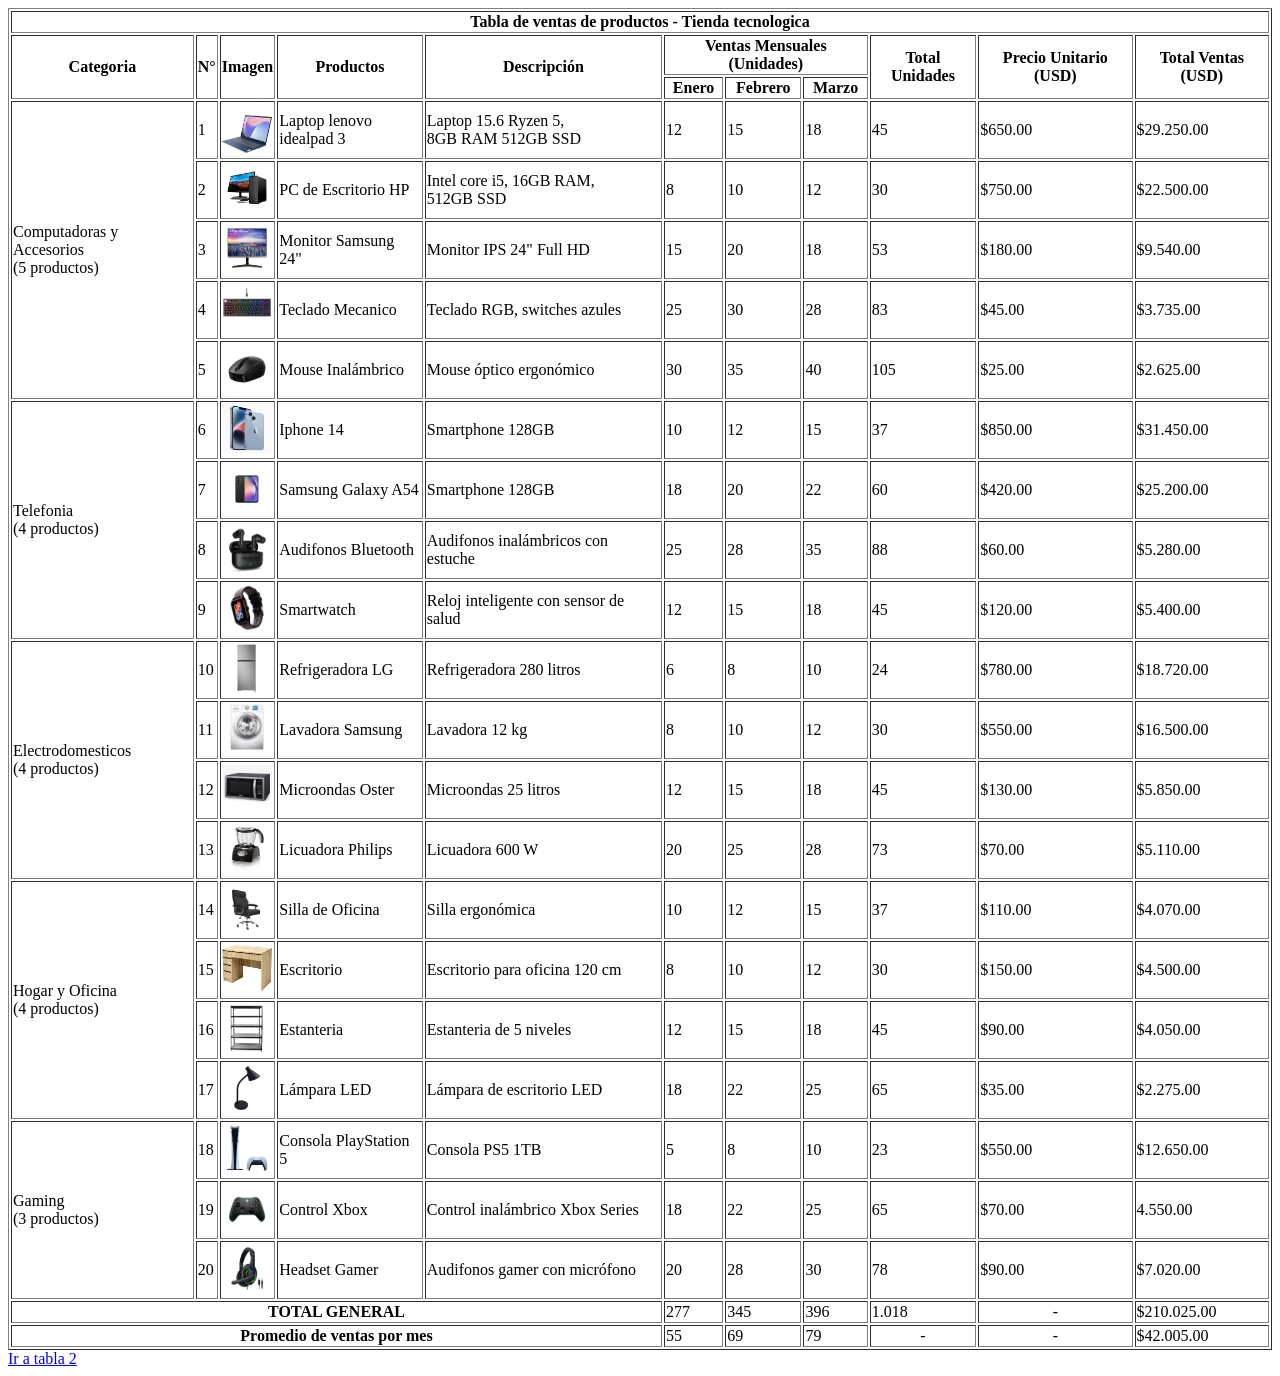
<file: index.html>
<!DOCTYPE html>
<html lang="en">
<head>
    <meta charset="UTF-8">
    <meta name="viewport" content="width=device-width, initial-scale=1.0">
    <title>Venta de productos</title> 
    <section>
        <div>
            
            
            
            <table border="1px">

                <tr>
                    <th colspan="11">Tabla de ventas de productos - Tienda tecnologica</th>
                </tr>
                <tr>
                    <th rowspan="2">Categoria</th>
                    <th rowspan="2">N°</th>
                    <th rowspan="2">Imagen</th>
                    <th rowspan="2">Productos</th>
                    <th rowspan="2">Descripción</th>
                    <th colspan="3">Ventas Mensuales (Unidades)</th>
                    <th rowspan="2">Total Unidades</th>
                    <th rowspan="2">Precio Unitario (USD)</th>
                    <th rowspan="2">Total Ventas (USD)</th>
                </tr>

                <tr>
                    <th>Enero</th>
                    <th>Febrero</th>
                    <th>Marzo</th>
                </tr>
                

                <tr>
                    <td rowspan="5">
                        Computadoras y Accesorios <br>
                        (5 productos)
                    </td>
                    <td>1</td>
                    <td><img src="img/lenovo.jpg" alt="Laptop lenovo idealpad 3" width="50px" height="50px"></td>
                    <td>Laptop lenovo <br>
                    idealpad 3</td>
                    <td>Laptop 15.6 Ryzen 5, <br>
                    8GB RAM 512GB SSD</td>
                    <td>12</td>
                    <td>15</td>
                    <td>18</td>
                    <td>45</td>
                    <td>$650.00</td>
                    <td>$29.250.00</td>
                </tr>

                <tr>
                    <td>2</td>
                    <td><img src="img/PCescritorioHP.png" alt="PC de Escritorio HP" width="50px" height="50px"></td>
                    <td>PC de Escritorio HP</td>
                    <td>Intel core i5, 16GB RAM, <br>
                    512GB SSD</td>
                    <td>8</td>
                    <td>10</td>
                    <td>12</td>
                    <td>30</td>
                    <td>$750.00</td>
                    <td>$22.500.00</td>
                </tr>

                 <tr>
                    <td>3</td>
                    <td><img src="img/monitorsamsung.png" alt="Monitor samsung 24" width="50px" height="50px"></td>
                    <td>Monitor Samsung 24"</td>
                    <td>Monitor IPS 24" Full HD</td>
                    <td>15</td>
                    <td>20</td>
                    <td>18</td>
                    <td>53</td>
                    <td>$180.00</td>
                    <td>$9.540.00</td>
                </tr>

                 <tr>
                    <td>4</td>
                    <td><img src="img/tecladomecanico.png" alt="Teclaado Mecanico" width="50px" height="50px"></td>
                    <td>Teclado Mecanico</td>
                    <td>Teclado RGB, switches azules</td>
                    <td>25</td>
                    <td>30</td>
                    <td>28</td>
                    <td>83</td>
                    <td>$45.00</td>
                    <td>$3.735.00</td>
                </tr>

                 <tr>
                    <td>5</td>
                    <td><img src="img/mouseinalambrico.png" alt="Mouse Inalambrico" width="50px" height="50px"></td>
                    <td>Mouse Inalámbrico</td>
                    <td>Mouse óptico ergonómico</td>
                    <td>30</td>
                    <td>35</td>
                    <td>40</td>
                    <td>105</td>
                    <td>$25.00</td>
                    <td>$2.625.00</td>
                </tr>

                 <tr>
                    <td rowspan="4">
                        Telefonia <br>
                        (4 productos)
                    </td>
                    <td>6</td>
                    <td><img src="img/iphone14.jpg" alt="Iphone 14" width="50px" height="50px"></td>
                    <td>Iphone 14</td>
                    <td>Smartphone 128GB</td>
                    <td>10</td>
                    <td>12</td>
                    <td>15</td>
                    <td>37</td>
                    <td>$850.00</td>
                    <td>$31.450.00</td>
                </tr>

                  <tr>
                    <td>7</td>
                    <td><img src="img/samsunga54.jpg" alt="Samsung A54" width="50px" height="50px"></td>
                    <td>Samsung Galaxy A54</td>
                    <td>Smartphone 128GB</td>
                    <td>18</td>
                    <td>20</td>
                    <td>22</td>
                    <td>60</td>
                    <td>$420.00</td>
                    <td>$25.200.00</td>
                </tr>

                  <tr>
                    <td>8</td>
                    <td><img src="img/audifonosbluetooth.jpg" alt="Audifonos Bluetooth" width="50px" height="50px"></td>
                    <td>Audifonos Bluetooth</td>
                    <td>Audifonos inalámbricos con estuche</td>
                    <td>25</td>
                    <td>28</td>
                    <td>35</td>
                    <td>88</td>
                    <td>$60.00</td>
                    <td>$5.280.00</td>
                </tr>

                  <tr>
                    <td>9</td>
                    <td><img src="img/smartwatch.jpg" alt="Smatrwatch" width="50px" height="50px"></td>
                    <td>Smartwatch</td>
                    <td>Reloj inteligente con sensor de salud</td>
                    <td>12</td>
                    <td>15</td>
                    <td>18</td>
                    <td>45</td>
                    <td>$120.00</td>
                    <td>$5.400.00</td>
                </tr>

                 <tr>
                    <td rowspan="4">
                        Electrodomesticos <br>
                        (4 productos)
                    </td>
                    <td>10</td>
                    <td><img src="img/refrigeradoraLG.jpg" alt="Refrigeradora LG" width="50px" height="50px"></td>
                    <td>Refrigeradora LG</td>
                    <td>Refrigeradora 280 litros</td>
                    <td>6</td>
                    <td>8</td>
                    <td>10</td>
                    <td>24</td>
                    <td>$780.00</td>
                    <td>$18.720.00</td>
                </tr>
                
                <tr>
                    <td>11</td>
                    <td><img src="img/lavadora.jpg" alt="Lavadora Samsung" width="50px" height="50px"></td>
                    <td>Lavadora Samsung</td>
                    <td>Lavadora 12 kg</td>
                    <td>8</td>
                    <td>10</td>
                    <td>12</td>
                    <td>30</td>
                    <td>$550.00</td>
                    <td>$16.500.00</td>
                </tr>

                <tr>
                    <td>12</td>
                    <td><img src="img/microondas.jpg" alt="Microondas Oster" width="50px" height="50px"></td>
                    <td>Microondas Oster</td>
                    <td>Microondas 25 litros</td>
                    <td>12</td>
                    <td>15</td>
                    <td>18</td>
                    <td>45</td>
                    <td>$130.00</td>
                    <td>$5.850.00</td>
                </tr>

                <tr>
                    <td>13</td>
                    <td><img src="img/licuadora.jpg" alt="Licuadora Philips" width="50px" height="50px"></td>
                    <td>Licuadora Philips</td>
                    <td>Licuadora 600 W</td>
                    <td>20</td>
                    <td>25</td>
                    <td>28</td>
                    <td>73</td>
                    <td>$70.00</td>
                    <td>$5.110.00</td>
                </tr>

                 <tr>
                    <td rowspan="4">
                        Hogar y Oficina <br>
                        (4 productos)
                    </td>
                    <td>14</td>
                    <td><img src="img/silladeoficina.jpg" alt="Silla de oficina" width="50px" height="50px"></td>
                    <td>Silla de Oficina</td>
                    <td>Silla ergonómica</td>
                    <td>10</td>
                    <td>12</td>
                    <td>15</td>
                    <td>37</td>
                    <td>$110.00</td>
                    <td>$4.070.00</td>
                </tr>

                 <tr>
                    <td>15</td>
                    <td><img src="img/escritorio.jpg" alt="Escritorio para oficina" width="50px" height="50px"></td>
                    <td>Escritorio</td>
                    <td>Escritorio para oficina 120 cm</td>
                    <td>8</td>
                    <td>10</td>
                    <td>12</td>
                    <td>30</td>
                    <td>$150.00</td>
                    <td>$4.500.00</td>
                </tr>

                 <tr>
                    <td>16</td>
                    <td><img src="img/estanteria.jpg" alt="Estanteria" width="50px" height="50px"></td>
                    <td>Estanteria</td>
                    <td>Estanteria de 5 niveles</td>
                    <td>12</td>
                    <td>15</td>
                    <td>18</td>
                    <td>45</td>
                    <td>$90.00</td>
                    <td>$4.050.00</td>
                </tr>

                 <tr>
                    <td>17</td>
                    <td><img src="img/lamparaled.jpg" alt="Lampara LED" width="50px" height="50px"></td>
                    <td>Lámpara LED</td>
                    <td>Lámpara de escritorio LED</td>
                    <td>18</td>
                    <td>22</td>
                    <td>25</td>
                    <td>65</td>
                    <td>$35.00</td>
                    <td>$2.275.00</td>
                </tr>

                 <tr>
                    <td rowspan="3">
                        Gaming <br>
                        (3 productos)
                    </td>
                    <td>18</td>
                    <td><img src="img/ps5.png" alt="Consola PS5" width="50px" height="50px"></td>
                    <td>Consola PlayStation 5</td>
                    <td>Consola PS5 1TB</td>
                    <td>5</td>
                    <td>8</td>
                    <td>10</td>
                    <td>23</td>
                    <td>$550.00</td>
                    <td>$12.650.00</td>
                </tr>

                  <tr>
                    <td>19</td>
                    <td><img src="img/controlxbox.jpg" alt="Control Xbox" width="50px" height="50px"></td>
                    <td>Control Xbox</td>
                    <td>Control inalámbrico Xbox Series</td>
                    <td>18</td>
                    <td>22</td>
                    <td>25</td>
                    <td>65</td>
                    <td>$70.00</td>
                    <td>4.550.00</td>
                </tr>

                  <tr>
                    <td>20</td>
                    <td><img src="img/audifonosgamer.png" alt="Audifonos gamer" width="50px" height="50px"></td>
                    <td>Headset Gamer</td>
                    <td>Audifonos gamer con micrófono</td>
                    <td>20</td>
                    <td>28</td>
                    <td>30</td>
                    <td>78</td>
                    <td>$90.00</td>
                    <td>$7.020.00</td>
                </tr>
                
                <tr>
                    <th colspan="5">TOTAL GENERAL</th>
                    <td>277</td>
                    <td>345</td>
                    <td>396</td>
                    <td>1.018</td>
                    <td><center>-</center></td>
                    <td>$210.025.00</td>
                </tr>

                 <tr>
                    <th colspan="5">Promedio de ventas por mes</th>
                    <td>55</td>
                    <td>69</td>
                    <td>79</td>
                    <td><center>-</center></td>
                    <td><center>-</center></td>
                    <td>$42.005.00</td>
                </tr>


            </table>
       
            <!--enlace a la tabla de ventas-->
       <div>
          <a href="tablas/tablas2.html">Ir a tabla 2</a>
       </div>
         
        </div>
    </section>

    
</head>
<body>
</file>
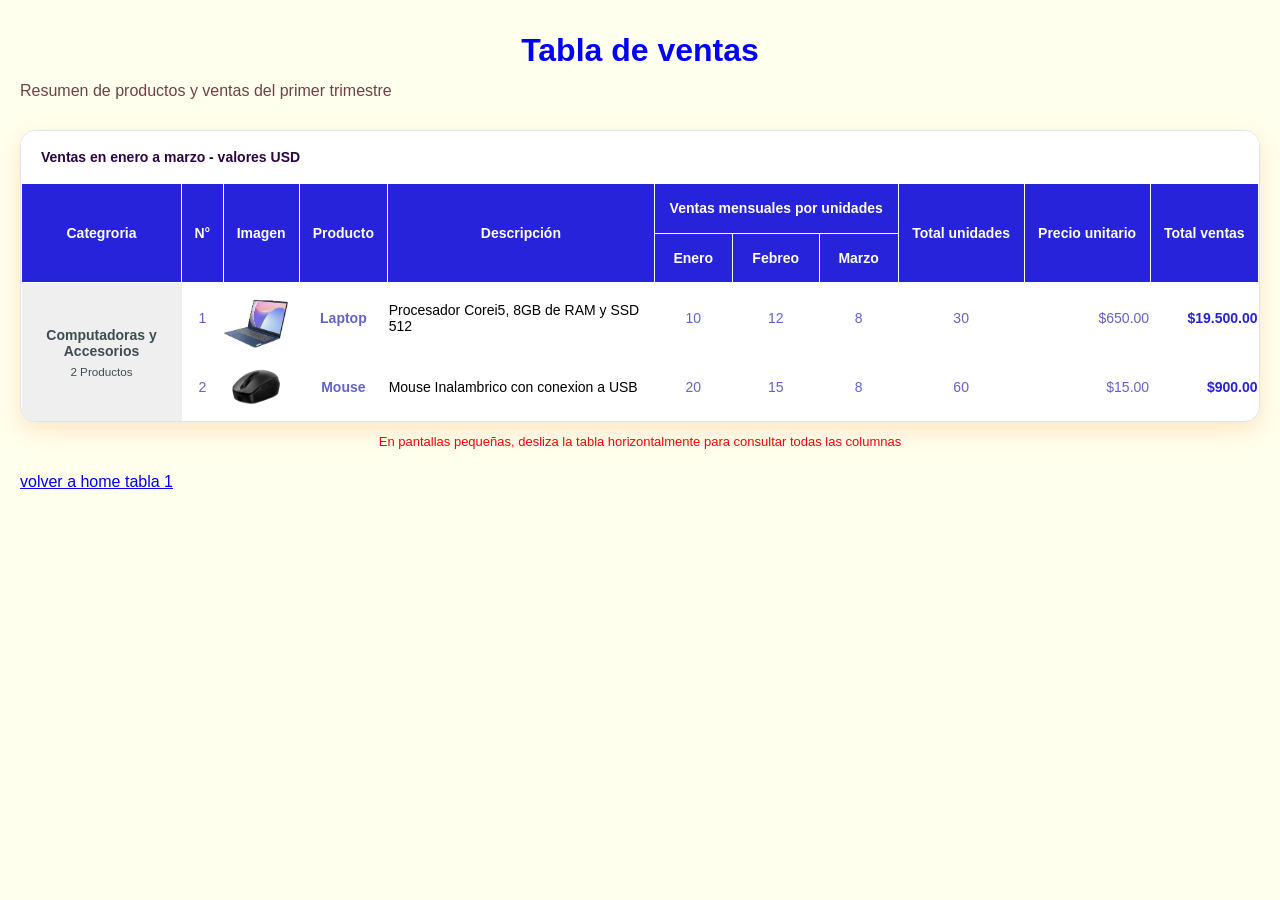
<file: tablas/tablas2.html>
<!DOCTYPE html>
<html lang="en">
<head>
    <meta charset="UTF-8">
    <meta name="viewport" content="width=device-width, initial-scale=1.0">
    <link rel="stylesheet" href="../estilos.css">
    <title>Tablas2</title>
</head>
<body>

    <!--contenedor main-->
    <main>
        <!--cabecera de la pagina web-->
        <header>
            <h1>Tabla de ventas</h1>
            <p>Resumen de productos y ventas del primer trimestre</p>
        </header>
        <!--creamos la tabla-->
        <div class="tabla-contenedor" role="region" aria-label="Tabla de ventas con desplazamiento horizontal" tabindex="0">
            <table>
                <caption>Ventas en enero a marzo - valores USD</caption>
                <thead>
                    <tr>
                        <th rowspan="2" scope="col">Categroria</th>
                        <th rowspan="2" scope="col">N°</th>
                        <th rowspan="2" scope="col">Imagen</th>
                        <th rowspan="2" scope="col">Producto</th>
                        <th rowspan="2" scope="col">Descripción</th>
                        <th colspan="3" scope="colgroup">Ventas mensuales por unidades</th>
                        <th rowspan="2" scope="col">Total unidades</th>
                        <th rowspan="2" scope="col">Precio unitario</th>
                        <th rowspan="2" scope="col">Total ventas</th>

                    </tr>

                    <tr>
                        <th scope="col">Enero</th>
                        <th scope="col">Febreo</th>
                        <th scope="col">Marzo</th>
                    </tr>

                </thead><!--fin cabecera tabla-->
                <!--inicio del cuerpo de la tabla-->

                <tbody>
                    <tr>
                        <th rowspan="2" scope="rowgroup" class="categoria">Computadoras y Accesorios<small>2 Productos</small></th>
                        <td class="numero">1 </td>
                        <td>
                            <img src="../img/lenovo.jpg" class="imagen producto" alt="laptop" width="64px" height="64px">
                        </td>
                        <th colspan="row" class="producto">Laptop</th>
                        <td class="descripcion">Procesador Corei5, 8GB de RAM y SSD 512 </td>
                        <td class="numero">10</td>
                        <td class="numero">12</td>
                        <td class="numero">8</td>
                        <td class="numero">30</td>
                        <td class="dinero">$650.00</td>
                        <td class="dinero total-ventas">$19.500.00</td>
                    </tr>

                      <tr>
                        <td class="numero">2</td>
                        <td>
                            <img src="../img/mouseinalambrico.png" class="imagen producto" alt="PC escritotio" width="64px" height="64px">
                        </td>
                        <th colspan="row" class="producto">Mouse</th>
                        <td class="descripcion">Mouse Inalambrico con conexion a USB</td>
                        <td class="numero">20</td>
                        <td class="numero">15</td>
                        <td class="numero">8</td>
                        <td class="numero">60</td>
                        <td class="dinero">$15.00</td>
                        <td class="dinero total-ventas">$900.00</td>
                    </tr>

                </tbody>

            </table>
        </div><!--Fin contenedor tabla-->
        <!--Parrafo para indicarle que es adaptable -->
        <p class="nota">
            En pantallas pequeñas, desliza la tabla horizontalmente para consultar todas las columnas
        </p>
        <!--boton inicio-->
        <a class="enlace-home" href="../index.html">volver a home tabla 1</a>


    </main>

</body>
</html>
</file>
<file: estilos.css>
*{
    box-sizing:border-box;
}

body{
    margin: 0;
    padding: 32px 20px;
    font-family: Arial, Helvetica, sans-serif;
    color: rgba(96, 96, 203, 0.99);
    background: #FFFFED ;
}

/*Aplicamos estilos al contenedor main*/
main{
    max-width: 1400px;
    margin: 0 auto;
}
/*Aplicamos estilos a la etiqueta header*/
header{
    margin-bottom: 24px;
}
/*Estilos h1*/
h1{
    margin: 0 0 8px;
    font-size: clamp(50px, 4vm, 38px);
    color: blue;
    text-align: center;
}

header p {
    margin: 0;
    color: rgb(110, 65, 72);
    line-height: 1.8;
}

/*Permite consultar todas las columnas en pantallas pequeñas*/
.tabla-contenedor{
    overflow-x: auto;
    background: #fff;
    border: 1px solid #dce4ee;
    border-radius: 15px;
    box-shadow: 0 8px 24px #FFE4C4;
} 

.tabla-contenedor:focus-visible{
    outline: 2px solid #b30012;
    outline-offset: 4px;
}
table{
    width: 100%;
    min-width: 1100px;
    border-collapse: collapse;
    font-size: 14px; 
}
caption{
    padding: 18px 20px;
    text-align: left;
    font-weight: 700;
    color: #2b0442; 
    background-color: white;
}
thead th{
    padding: 16px 12px;
    color: white;
    background-color: #2623db;
    border: 1px solid white;
    text-align: center;
    line-height: 1.2;
}
.categoria {
    width: 160px;
    background-color: #f0efef;
    color: #3E4C52;
    font-weight: 700;
}
.categoria small{
    display: block;
    margin-top: 6px;
    color: #3E4C52;
    font-weight: 400; 
}
.producto{
    font-weight: 700;
}
.descripcion{
    min-width: 190px;
    max-width: 260px;
    color: black;
}
.numero{
    text-align: center;
    font-variant-numeric: tabular-nums;
}
.dinero{
    text-align: right;
    font-variant-numeric: tabular-nums;
}
.total-ventas{
    color: #2623db;
    font-weight: 700;
}
/*selector tipo clase*/ 
.container{
    color: rgb(13, 13, 243);
    text-align: right;
}
.nota{
    margin: 12px 0 24px;
    font-size: 13px;
    color: #fa0404;
    text-align: center;
}
a button{
    background: #442f49;
    border: 1px solid rgb(2, 84, 64);
    border-radius: 45px;
    box-shadow: 0 12px 24px rgb(95, 49, 96);
    opacity: 2.0s;
}
</file>
